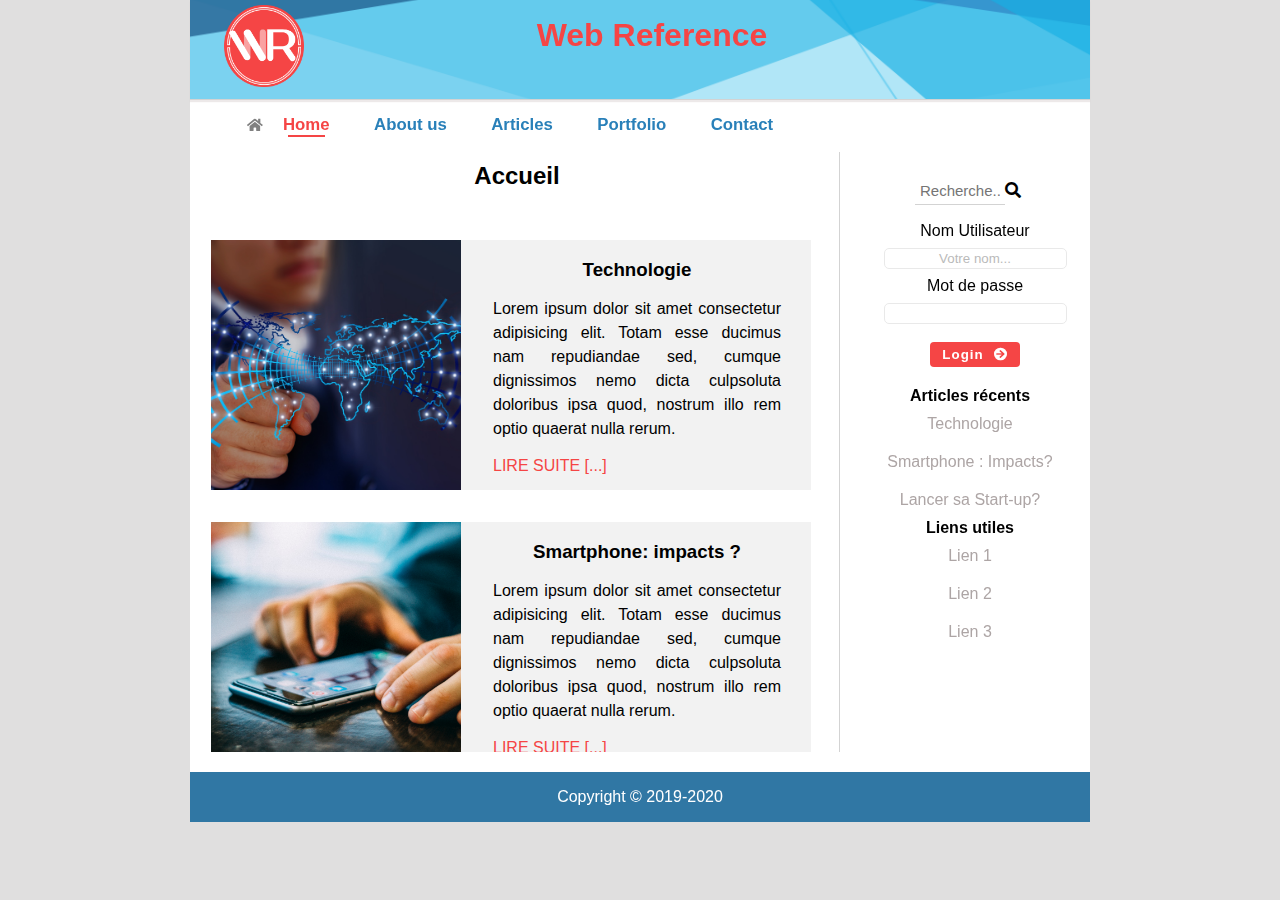
<file: html/index.html>
<!DOCTYPE html>
<html lang="fr">
<head>
    <meta charset="UTF-8">
    <meta name="viewport" content="width=device-width, initial-scale=1.0">
    <title>Web Reference</title>
    <link rel="icon" type="image/x-icon" href="../img/web-ref-1.ico" >
    <!--Lien Feuille de style externe-->
    <link rel="stylesheet" href="/css/style.css">
    <!--Lien Font awesome-->
    <link rel="stylesheet" href="https://cdnjs.cloudflare.com/ajax/libs/font-awesome/5.12.1/css/all.min.css">
    <!--Style Interne-->
    <style>
        *{
            margin: 0;
            padding: 0;
            text-decoration: none;
            list-style: none;
        }
        html{
            background-color: rgb(224, 223, 223);
    
        }
        body{
            font-family: 'Lato', sans-serif;
            width: 900px;
            height: 100%;
            margin: 0 auto;
            background-color: #fff
        }
        #title h1 a{
            list-style: none;
            color: #f54545 !important;
        }
    </style>
</head>
<body>
    <!--section header-->
    <header class="header-items">
        <div id="logo"><span><a href="/html/index.html"><img class="logo-img" src="../img/web-news.png" alt="logo"></a></span></div>
        <div id="title">
            <h1><a href="/html/index.html">Web Reference</a></h1>
        </div>
    </header>
    <!--navbar-->
    <nav class="menu">
        <ul>
            <li><i class="fas fa-home"></i><a href="/html/index.html" class="home">Home</a></li>
            <li><a href="/html/about.html">About us</a></li>
            <li><a href="/html/articles.html">Articles</a></li>
            <li><a href="/html/portfolio.html">Portfolio</a>
                <ul class="dropdown">
                    <li><a href="/html/galerie.html">Galerie photos</a></li>
                    <li><a href="/html/videos.html">Videos</a></li>
                </ul>
            </li>
            <li><a href="/html/contact.html">Contact</a></li>
        </ul>
    </nav>
    <!--section main container-->
    
    <section>
        <article class="content">
            <h2>Accueil</h2>
            <article class="art-1">
                <div style="width: 250px; height: 250px;" class="img-box-1">
                </div>
                <div style="width: 320px; height: 250px;" class="text">
                    <h3>Technologie</h3>
                    <p>
                        Lorem ipsum dolor sit amet consectetur adipisicing elit. Totam esse ducimus nam repudiandae sed, cumque dignissimos nemo dicta culpsoluta doloribus ipsa quod, nostrum illo rem optio quaerat nulla rerum.
                    </p>
                    <a href="articles.html#article1" style="color: #f54545;">LIRE SUITE [...]</a>
                </div>
            </article>
            <article class="art-2">
                <div style="width: 250px; height: 250px;" class="img-box-2">
                </div>
                <div style="width: 320px; height: 250px;" class="text">
                    <h3>Smartphone: impacts ?</h3>
                    <p>
                        Lorem ipsum dolor sit amet consectetur adipisicing elit. Totam esse ducimus nam repudiandae sed, cumque dignissimos nemo dicta culpsoluta doloribus ipsa quod, nostrum illo rem optio quaerat nulla rerum.
                    </p>
                    <a href="articles.html#article2" style="color: #f54545;">LIRE SUITE [...]</a>
                </div>
            </article>
            <article class="art-3">
                <div style="width: 250px; height: 250px;" class="img-box-3">
                </div>
                <div style="width: 320px; height: 250px;" class="text">
                    <h3> Lancer sa Start-up?</h3>
                    <p>
                        Lorem ipsum dolor sit amet consectetur adipisicing elit. Totam esse ducimus nam repudiandae sed, cumque dignissimos nemo dicta culpsoluta doloribus ipsa quod, nostrum illo rem optio quaerat nulla rerum.
                    </p>
                    <a href="articles.html#article3" style="color: #f54545;">LIRE SUITE [...]</a>
                </div>
            </article>
            <article class="art-4">
                <div style="width: 250px; height: 250px;" class="img-box-4">
                </div>
                <div style="width: 320px; height: 250px;" class="text">
                    <h3> Web Development trends</h3>
                    <p>
                        Lorem ipsum dolor sit amet consectetur adipisicing elit. Totam esse ducimus nam repudiandae sed, cumque dignissimos nemo dicta culpsoluta doloribus ipsa quod, nostrum illo rem optio quaerat nulla rerum.
                    </p>
                    <a href="articles.html#article4" style="color: #f54545;">LIRE SUITE [...]</a>
                </div>
            </article>
        </article>
        <aside id="sidebar">
            <div class="search">
                <input type="text" class="search-input" placeholder="Recherche..."><i class="fa fa-search"></i>
            </div>
            <div class="frm">
                <form action="#">
                        <div>
                            <label>Nom Utilisateur</label>
                            <input type="text" name="user" placeholder="Votre nom...">
                        </div>
                        <div>
                            <label>Mot de passe</label>
                            <input type="password" name="password">
                        </div>
                        <button type="button">Login<i class="fas fa-arrow-circle-right"></i></button>
                </form>
            </div>
            <div class="article-recent">
                <h4>Articles récents</h4>
                <a href="articles.html#article1">Technologie</a>
                <a href="articles.html#article2">Smartphone : Impacts?</a>
                <a href="articles.html#article3">Lancer sa Start-up?</a>
            </div>
            <div id="lien">
                <h4>Liens utiles</h4>
                <a href="#">Lien 1</a>
                <a href="#">Lien 2</a>
                <a href="#">Lien 3</a>
            </div>
        </aside>
    </section>
    <footer>
        <p>Copyright &copy; 2019-2020 </p>
    </footer>
    <!--Script Javascript-->
    <script src="/js/script.js"></script>
</body>
</html>
</file>
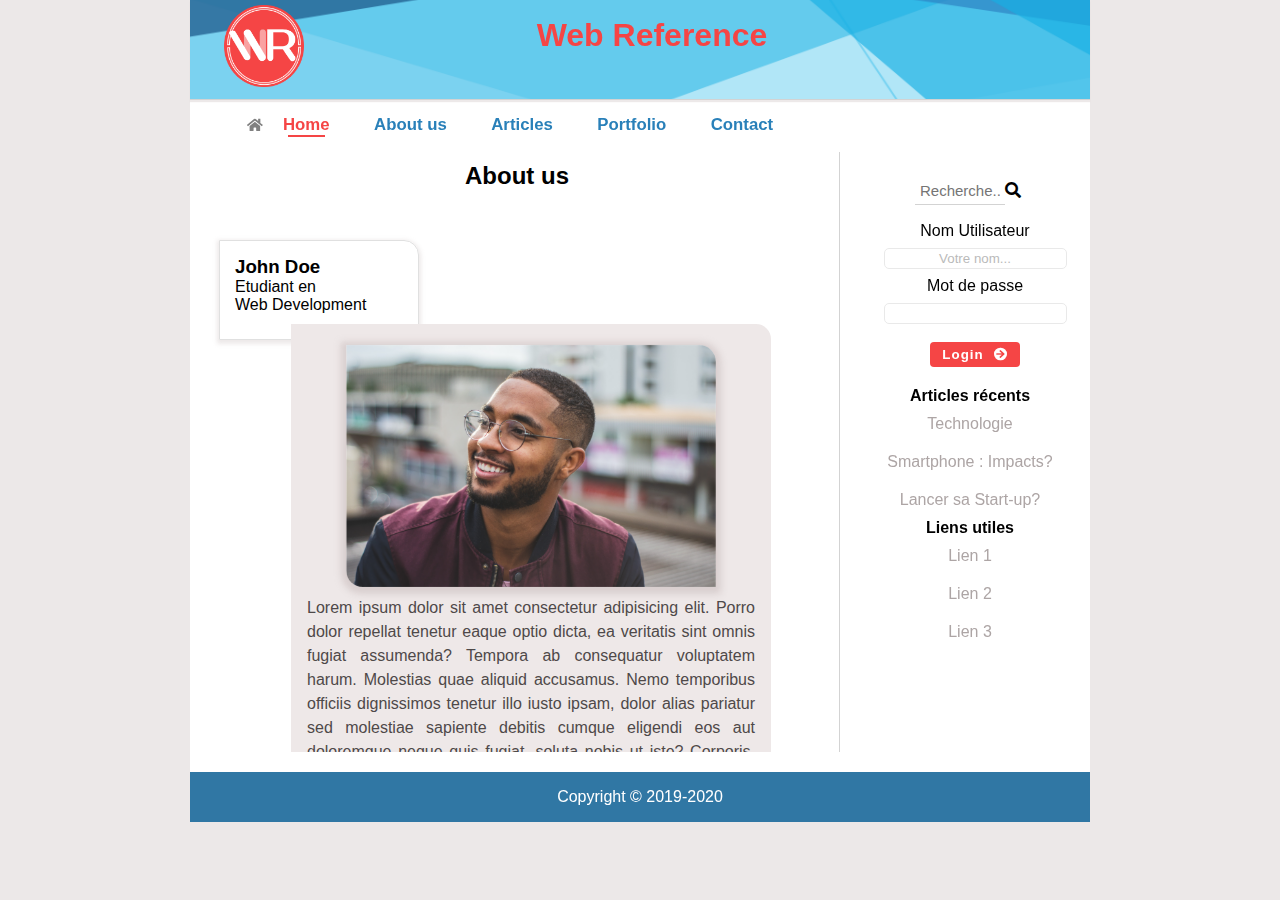
<file: html/about.html>
<!DOCTYPE html>
<html lang="fr">
<head>
    <meta charset="UTF-8">
    <meta name="viewport" content="width=device-width, initial-scale=1.0">
    <title>Web Reference</title>
    <link rel="icon" type="image/x-icon" href="../img/web-ref-1.ico" >
    <!--Lien Feuille de style externe-->
    <link rel="stylesheet" href="/css/style.css">
    <!--Lien Font awesome-->
    <link rel="stylesheet" href="https://cdnjs.cloudflare.com/ajax/libs/font-awesome/5.12.1/css/all.min.css">
    <!--Style Interne-->
    <style>
        *{
            margin: 0;
            padding: 0;
            text-decoration: none;
            list-style: none;
        }
        html{
            background-color: rgb(236, 232, 232);
        }
        body{
            font-family: 'Lato', sans-serif;
            width: 900px;
            height: 100%;
            margin: 0 auto;
            background-color: #fff
        }
        #title h1 a{
            list-style: none;
            color: #f54545 !important;
        }
    </style>
</head>
<body>
    <!--section header-->
    <header class="header-items">
        <div id="logo"><span><a href="/html/index.html"><img class="logo-img" src="../img/web-news.png" alt="logo"></a></span></div>
        <div id="title">
            <h1><a href="../html/index.html">Web Reference</a></h1>
        </div>
    </header>
    <!--navbar-->
    <nav class="menu">
        <ul>
            <li><i class="fas fa-home"></i><a href="/html/index.html" class="home">Home</a></li>
            <li><a href="/html/about.html">About us</a></li>
            <li><a href="/html/articles.html">Articles</a></li>
            <li><a href="/html/portfolio.html">Portfolio</a>
                <ul class="dropdown">
                    <li><a href="/html/galerie.html">Galerie photos</a></li>
                    <li><a href="/html/videos.html">Videos</a></li>
                </ul>
            </li>
            <li><a href="/html/contact.html">Contact</a></li>
        </ul>
    </nav>
    <!--section main container-->
    <section>
        <article class="content">
            <h2>About us</h2>
            <div class="content-item" style="width: 600px;height: auto;">
                <div class="div-person">
                    <h3 id="person-name">John Doe</h3>
                    <p id="sub-title">Etudiant en <br><span id="wb-dev">Web Development</span></p>
                </div>
                <div class="description">
                    <img src="../img/profile-man.jpg" alt="profile man">
                    <p>
                        Lorem ipsum dolor sit amet consectetur adipisicing elit. Porro dolor repellat tenetur eaque optio dicta, ea veritatis sint omnis fugiat assumenda? Tempora ab consequatur voluptatem harum. Molestias quae aliquid accusamus.
                        Nemo temporibus officiis dignissimos tenetur illo iusto ipsam, dolor alias pariatur sed molestiae sapiente debitis cumque eligendi eos aut doloremque neque quis fugiat, soluta nobis ut iste? Corporis, obcaecati labore.
                        Accusantium debitis quasi ducimus incidunt temporibus, perferendis, ipsa magnam, laboriosam ullam non harum possimus explicabo iusto sunt blanditiis recusandae sequi inventore eligendi natus. Amet temporibus officiis velit hic accusantium rerum.
                        Inventore, aspernatur odio, soluta doloremque quae reprehenderit nulla beatae omnis pariatur, aliquam fugiat nihil repellendus repudiandae! Numquam cupiditate rem iusto reiciendis. Quo aliquid sit assumenda laboriosam nobis? Doloribus, quis hic!
                        Molestias dolor odit tempore corrupti nobis quam praesentium magnam, velit dolore, eligendi blanditiis, nihil at maxime porro voluptatum quos? Architecto minima nemo expedita praesentium quia illo ut hic suscipit necessitatibus.
                    </p>
                </div>
            </div>
        </article>
        <aside id="sidebar">
            <div class="search">
                <input type="text" class="search-input" placeholder="Recherche..."><i class="fa fa-search"></i>
            </div>
            <div class="frm">
                <form action="#">
                        <div>
                            <label>Nom Utilisateur</label>
                            <input type="text" name="user" placeholder="Votre nom...">
                        </div>
                        <div>
                            <label>Mot de passe</label>
                            <input type="password" name="password">
                        </div>
                        <button type="button">Login<i class="fas fa-arrow-circle-right"></i></button>
                </form>
            </div>
            <div class="article-recent">
                <h4>Articles récents</h4>
                <a href="articles.html#article1">Technologie</a>
                <a href="articles.html#article2">Smartphone : Impacts?</a>
                <a href="articles.html#article3">Lancer sa Start-up?</a>
            </div>
            <div id="lien">
                <h4>Liens utiles</h4>
                <a href="#">Lien 1</a>
                <a href="#">Lien 2</a>
                <a href="#">Lien 3</a>
            </div>
        </aside>
    </section>
    <footer>
        <p>Copyright &copy; 2019-2020 </p>
    </footer>
    <!--Script Javascript-->
    <script src="/js/script.js"></script>
</body>
</html>
</file>
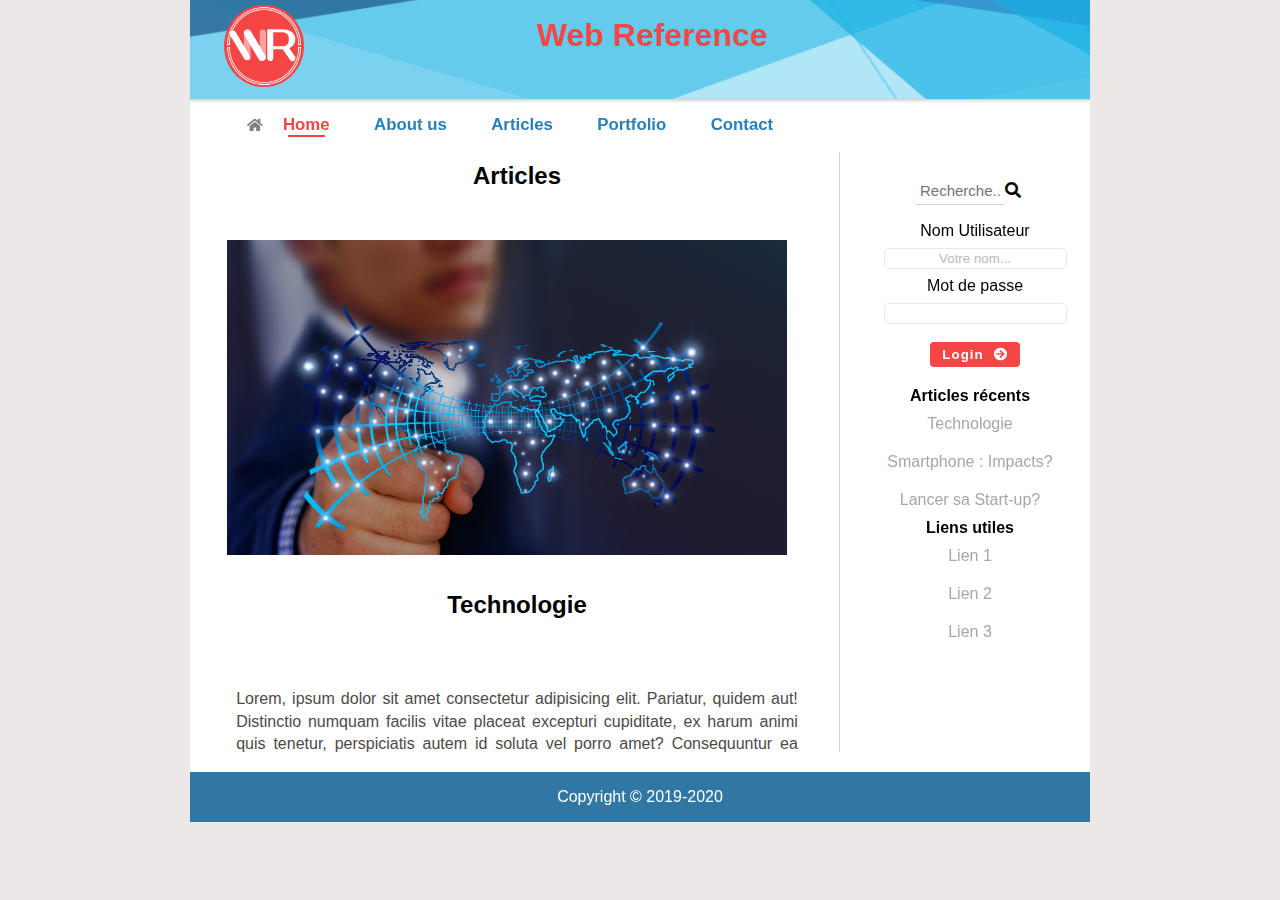
<file: html/articles.html>
<!DOCTYPE html>
<html lang="fr">
<head>
    <meta charset="UTF-8">
    <meta name="viewport" content="width=device-width, initial-scale=1.0">
    <title>Web Reference</title>
    <link rel="icon" type="image/x-icon" href="../img/web-ref-1.ico" >
    <!--Lien Feuille de style externe-->
    <link rel="stylesheet" href="/css/style.css">
    <!--Lien Font awesome-->
    <link rel="stylesheet" href="https://cdnjs.cloudflare.com/ajax/libs/font-awesome/5.12.1/css/all.min.css">
    <!--Style Interne-->
    <style>
        *{
            margin: 0;
            padding: 0;
            text-decoration: none;
            list-style: none;
        }
        html{
            background-color: rgb(236, 232, 232);
        }
        body{
            font-family: 'Lato', sans-serif;
            width: 900px;
            height: 100%;
            margin: 0 auto;
            background-color: #fff
        }
        #title h1 a{
            list-style: none;
            color: #f54545 !important;
        }
    </style>
</head>
<body>
    <!--section header-->
    <header class="header-items">
        <div id="logo"><span><a href="/html/index.html"><img class="logo-img" src="../img/web-news.png" alt="logo"></a></span></div>
        <div id="title">
            <h1><a href="../html/index.html">Web Reference</a></h1>
        </div>
    </header>
    <!--navbar-->
    <nav class="menu">
        <ul>
            <li><i class="fas fa-home"></i><a href="/html/index.html" class="home">Home</a></li>
            <li><a href="/html/about.html">About us</a></li>
            <li><a href="/html/articles.html">Articles</a></li>
            <li><a href="/html/portfolio.html">Portfolio</a>
                <ul class="dropdown">
                    <li><a href="/html/galerie.html">Galerie photos</a></li>
                    <li><a href="/html/videos.html">Videos</a></li>
                </ul>
            </li>
            <li><a href="/html/contact.html">Contact</a></li>
        </ul>
    </nav>
    <!--section main container-->
    <section>
        <article class="content">
            <h2>Articles</h2>
            <div class="img-article-1"></div>
            <div class="article-1">
                <h2 id="article1">Technologie</h2>
                <p>Lorem, ipsum dolor sit amet consectetur adipisicing elit. Pariatur, quidem aut! Distinctio numquam facilis vitae placeat excepturi cupiditate, ex harum animi quis tenetur, perspiciatis autem id soluta vel porro amet?
                Consequuntur ea tempore quasi commodi vitae sunt, molestias laudantium! Quam laboriosam autem consectetur neque veniam, et, incidunt molestiae saepe aperiam, natus aliquam iure provident accusantium. Ex ipsa possimus tempora blanditiis?
                Officia quos totam architecto voluptatem. Nesciunt amet saepe quidem fugit harum. Tempore dolor doloremque alias nam labore unde. Porro explicabo dolor laboriosam eos autem ut corporis tempora consectetur. Quis, ea?
                Maxime deserunt iste itaque explicabo praesentium architecto, voluptatibus iure saepe tempora, temporibus ea sed at nobis minus ducimus eius assumenda sit soluta doloribus distinctio. Eveniet facere consequatur sed aliquid culpa?
                Quo magnam, rerum excepturi voluptates aliquam nobis esse praesentium deleniti at, nesciunt magni sit ad! Porro laudantium vero quod consequatur iusto repellendus modi? Ipsam impedit veritatis harum nam possimus incidunt!
                Fugiat assumenda dignissimos qui accusamus sapiente explicabo quia quisquam eos, impedit aliquam quidem dolores temporibus maxime nesciunt tenetur laborum similique ex possimus nostrum, ducimus molestiae. Laudantium quibusdam libero officiis magnam.
                Odit inventore culpa harum facere, dolor molestias rerum nihil reprehenderit, tempore eum commodi obcaecati minima nisi alias ipsa architecto veritatis eaque eligendi, assumenda asperiores? Cupiditate laudantium a atque? Nesciunt, voluptatum!
                Rem est ea accusantium a voluptates recusandae sit, nobis quia molestias, facilis nesciunt velit dolorum similique qui accusamus nisi tempore adipisci esse asperiores debitis id quis enim? Accusantium, inventore repellat.
                Dolores voluptate suscipit itaque velit nulla! Similique impedit odit odio ullam rerum explicabo enim sequi provident cupiditate eum, pariatur vero, autem tempore soluta illum voluptate aliquam cum aliquid, corporis placeat!
                Consectetur sint quo laborum sapiente numquam odit accusamus, ducimus dolor sed perferendis excepturi provident at ipsum quibusdam impedit ullam, reprehenderit nisi ratione nulla a recusandae maxime quae nihil? Qui, perspiciatis!</p>
            </div>
            <div class="img-article-2"></div>
            <div class="article-2">
                <h2 id="article2">Smartphone: Impacts?</h2>
                <p>Lorem, ipsum dolor sit amet consectetur adipisicing elit. Pariatur, quidem aut! Distinctio numquam facilis vitae placeat excepturi cupiditate, ex harum animi quis tenetur, perspiciatis autem id soluta vel porro amet?
                Consequuntur ea tempore quasi commodi vitae sunt, molestias laudantium! Quam laboriosam autem consectetur neque veniam, et, incidunt molestiae saepe aperiam, natus aliquam iure provident accusantium. Ex ipsa possimus tempora blanditiis?
                Officia quos totam architecto voluptatem. Nesciunt amet saepe quidem fugit harum. Tempore dolor doloremque alias nam labore unde. Porro explicabo dolor laboriosam eos autem ut corporis tempora consectetur. Quis, ea?
                Maxime deserunt iste itaque explicabo praesentium architecto, voluptatibus iure saepe tempora, temporibus ea sed at nobis minus ducimus eius assumenda sit soluta doloribus distinctio. Eveniet facere consequatur sed aliquid culpa?
                Quo magnam, rerum excepturi voluptates aliquam nobis esse praesentium deleniti at, nesciunt magni sit ad! Porro laudantium vero quod consequatur iusto repellendus modi? Ipsam impedit veritatis harum nam possimus incidunt!
                Fugiat assumenda dignissimos qui accusamus sapiente explicabo quia quisquam eos, impedit aliquam quidem dolores temporibus maxime nesciunt tenetur laborum similique ex possimus nostrum, ducimus molestiae. Laudantium quibusdam libero officiis magnam.
                Odit inventore culpa harum facere, dolor molestias rerum nihil reprehenderit, tempore eum commodi obcaecati minima nisi alias ipsa architecto veritatis eaque eligendi, assumenda asperiores? Cupiditate laudantium a atque? Nesciunt, voluptatum!
                Rem est ea accusantium a voluptates recusandae sit, nobis quia molestias, facilis nesciunt velit dolorum similique qui accusamus nisi tempore adipisci esse asperiores debitis id quis enim? Accusantium, inventore repellat.
                Dolores voluptate suscipit itaque velit nulla! Similique impedit odit odio ullam rerum explicabo enim sequi provident cupiditate eum, pariatur vero, autem tempore soluta illum voluptate aliquam cum aliquid, corporis placeat!
                Consectetur sint quo laborum sapiente numquam odit accusamus, ducimus dolor sed perferendis excepturi provident at ipsum quibusdam impedit ullam, reprehenderit nisi ratione nulla a recusandae maxime quae nihil? Qui, perspiciatis!</p>
            </div>
            <div class="img-article-3"></div>
            <div class="article-3">
                <h2 id="article3">Lancer sa Start-up ?</h2>
                <p>Lorem, ipsum dolor sit amet consectetur adipisicing elit. Pariatur, quidem aut! Distinctio numquam facilis vitae placeat excepturi cupiditate, ex harum animi quis tenetur, perspiciatis autem id soluta vel porro amet?
                Consequuntur ea tempore quasi commodi vitae sunt, molestias laudantium! Quam laboriosam autem consectetur neque veniam, et, incidunt molestiae saepe aperiam, natus aliquam iure provident accusantium. Ex ipsa possimus tempora blanditiis?
                Officia quos totam architecto voluptatem. Nesciunt amet saepe quidem fugit harum. Tempore dolor doloremque alias nam labore unde. Porro explicabo dolor laboriosam eos autem ut corporis tempora consectetur. Quis, ea?
                Maxime deserunt iste itaque explicabo praesentium architecto, voluptatibus iure saepe tempora, temporibus ea sed at nobis minus ducimus eius assumenda sit soluta doloribus distinctio. Eveniet facere consequatur sed aliquid culpa?
                Quo magnam, rerum excepturi voluptates aliquam nobis esse praesentium deleniti at, nesciunt magni sit ad! Porro laudantium vero quod consequatur iusto repellendus modi? Ipsam impedit veritatis harum nam possimus incidunt!
                Fugiat assumenda dignissimos qui accusamus sapiente explicabo quia quisquam eos, impedit aliquam quidem dolores temporibus maxime nesciunt tenetur laborum similique ex possimus nostrum, ducimus molestiae. Laudantium quibusdam libero officiis magnam.
                Odit inventore culpa harum facere, dolor molestias rerum nihil reprehenderit, tempore eum commodi obcaecati minima nisi alias ipsa architecto veritatis eaque eligendi, assumenda asperiores? Cupiditate laudantium a atque? Nesciunt, voluptatum!
                Rem est ea accusantium a voluptates recusandae sit, nobis quia molestias, facilis nesciunt velit dolorum similique qui accusamus nisi tempore adipisci esse asperiores debitis id quis enim? Accusantium, inventore repellat.
                Dolores voluptate suscipit itaque velit nulla! Similique impedit odit odio ullam rerum explicabo enim sequi provident cupiditate eum, pariatur vero, autem tempore soluta illum voluptate aliquam cum aliquid, corporis placeat!
                Consectetur sint quo laborum sapiente numquam odit accusamus, ducimus dolor sed perferendis excepturi provident at ipsum quibusdam impedit ullam, reprehenderit nisi ratione nulla a recusandae maxime quae nihil? Qui, perspiciatis!</p>
            </div>
            <div class="img-article-4"></div>
            <div class="article-4">
                <h2 id="article4">Trends Web Development</h2>
                <p>Lorem, ipsum dolor sit amet consectetur adipisicing elit. Pariatur, quidem aut! Distinctio numquam facilis vitae placeat excepturi cupiditate, ex harum animi quis tenetur, perspiciatis autem id soluta vel porro amet?
                Consequuntur ea tempore quasi commodi vitae sunt, molestias laudantium! Quam laboriosam autem consectetur neque veniam, et, incidunt molestiae saepe aperiam, natus aliquam iure provident accusantium. Ex ipsa possimus tempora blanditiis?
                Officia quos totam architecto voluptatem. Nesciunt amet saepe quidem fugit harum. Tempore dolor doloremque alias nam labore unde. Porro explicabo dolor laboriosam eos autem ut corporis tempora consectetur. Quis, ea?
                Maxime deserunt iste itaque explicabo praesentium architecto, voluptatibus iure saepe tempora, temporibus ea sed at nobis minus ducimus eius assumenda sit soluta doloribus distinctio. Eveniet facere consequatur sed aliquid culpa?
                Quo magnam, rerum excepturi voluptates aliquam nobis esse praesentium deleniti at, nesciunt magni sit ad! Porro laudantium vero quod consequatur iusto repellendus modi? Ipsam impedit veritatis harum nam possimus incidunt!
                Fugiat assumenda dignissimos qui accusamus sapiente explicabo quia quisquam eos, impedit aliquam quidem dolores temporibus maxime nesciunt tenetur laborum similique ex possimus nostrum, ducimus molestiae. Laudantium quibusdam libero officiis magnam.
                Odit inventore culpa harum facere, dolor molestias rerum nihil reprehenderit, tempore eum commodi obcaecati minima nisi alias ipsa architecto veritatis eaque eligendi, assumenda asperiores? Cupiditate laudantium a atque? Nesciunt, voluptatum!
                Rem est ea accusantium a voluptates recusandae sit, nobis quia molestias, facilis nesciunt velit dolorum similique qui accusamus nisi tempore adipisci esse asperiores debitis id quis enim? Accusantium, inventore repellat.
                Dolores voluptate suscipit itaque velit nulla! Similique impedit odit odio ullam rerum explicabo enim sequi provident cupiditate eum, pariatur vero, autem tempore soluta illum voluptate aliquam cum aliquid, corporis placeat!
                Consectetur sint quo laborum sapiente numquam odit accusamus, ducimus dolor sed perferendis excepturi provident at ipsum quibusdam impedit ullam, reprehenderit nisi ratione nulla a recusandae maxime quae nihil? Qui, perspiciatis!</p>
            </div>
        </article>
        <aside id="sidebar">
            <div class="search">
                <input type="text" class="search-input" placeholder="Recherche..."><i class="fa fa-search"></i>
            </div>
            <div class="frm">
                <form action="#">
                        <div>
                            <label>Nom Utilisateur</label>
                            <input type="text" name="user" placeholder="Votre nom...">
                        </div>
                        <div>
                            <label>Mot de passe</label>
                            <input type="password" name="password">
                        </div>
                        <button type="button">Login<i class="fas fa-arrow-circle-right"></i></button>
                </form>
            </div>
            <div class="article-recent">
                <h4>Articles récents</h4>
                <a href="articles.html#article1">Technologie</a>
                <a href="articles.html#article2">Smartphone : Impacts?</a>
                <a href="articles.html#article3">Lancer sa Start-up?</a>
            </div>
            <div id="lien">
                <h4>Liens utiles</h4>
                <a href="#">Lien 1</a>
                <a href="#">Lien 2</a>
                <a href="#">Lien 3</a>
            </div>
        </aside>
    </section>
    <footer>
        <p>Copyright &copy; 2019-2020 </p>
    </footer>
    <!--Script Javascript-->
    <script src="/js/script.js"></script>
</body>
</html>
</file>
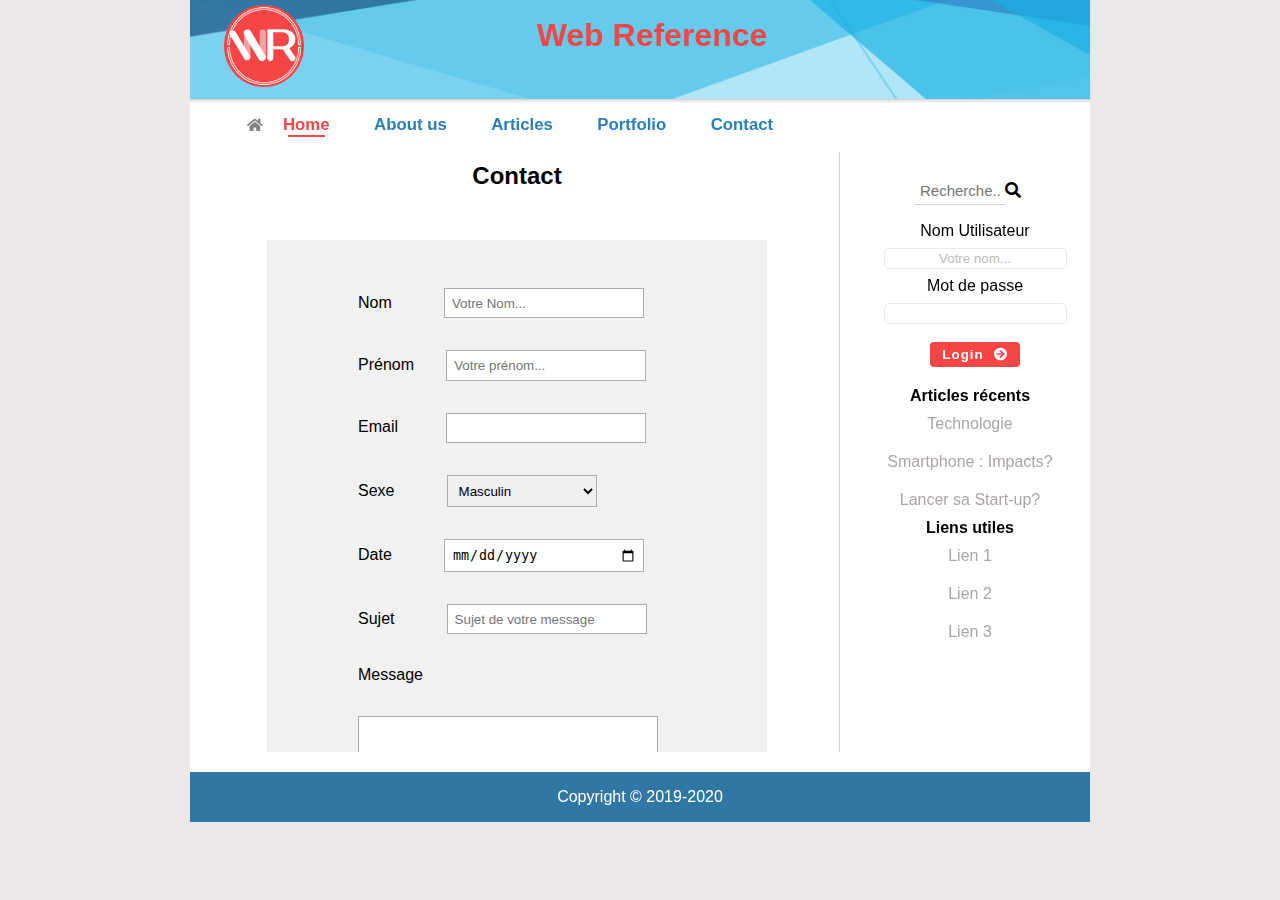
<file: html/contact.html>
<!DOCTYPE html>
<html lang="fr">
<head>
    <meta charset="UTF-8">
    <meta name="viewport" content="width=device-width, initial-scale=1.0">
    <title>Web Reference</title>
    <link rel="icon" type="image/x-icon" href="../img/web-ref-1.ico" >
    <!--Lien Feuille de style externe-->
    <link rel="stylesheet" href="/css/style.css">
    <!--Lien Font awesome-->
    <link rel="stylesheet" href="https://cdnjs.cloudflare.com/ajax/libs/font-awesome/5.12.1/css/all.min.css">
    <!--Style Interne-->
    <style>
        *{
            margin: 0;
            padding: 0;
            text-decoration: none;
            list-style: none;
        }
        html{
            background-color: rgb(236, 232, 232);
        }
        body{
            font-family: 'Lato', sans-serif;
            width: 900px;
            height: 100%;
            margin: 0 auto;
            background-color: #fff
        }
        #title h1 a{
            list-style: none;
            color: #f54545 !important;
        }
    </style>
</head>
<body>
    <!--section header-->
    <header class="header-items">
        <div id="logo"><span><a href="/html/index.html"><img class="logo-img" src="../img/web-news.png" alt="logo"></a></span></div>
        <div id="title">
            <h1><a href="../html/index.html">Web Reference</a></h1>
        </div>
    </header>
    <!--navbar-->
    <nav class="menu">
        <ul>
            <li><i class="fas fa-home"></i><a href="/html/index.html" class="home">Home</a></li>
            <li><a href="/html/about.html">About us</a></li>
            <li><a href="/html/articles.html">Articles</a></li>
            <li><a href="/html/portfolio.html">Portfolio</a>
                <ul class="dropdown">
                    <li><a href="/html/galerie.html">Galerie photos</a></li>
                    <li><a href="/html/videos.html">Videos</a></li>
                </ul>
            </li>
            <li><a href="/html/contact.html">Contact</a></li>
        </ul>
    </nav>
    <!--section main container-->
    <section>
        <article class="content">
            <h2>Contact</h2>
        <form action="#" id="frm">
            <div>
                <label>Nom</label>
                <input type="text" value="" placeholder="Votre Nom...">
            </div>
            <div>
                <label >Prénom</label>
                <input type="text" value="" placeholder="Votre prénom...">
            </div> <div>
                <label >Email</label>
                <input type="email">
            </div>
            <div>
                <label >Sexe</label>
                <select name="selection" id="selection">
                    <option value="">Masculin</option>
                    <option value="">Féminin</option>
                    <option value="">Autres</option>
                </select>
            </div>
            <div>
                <label >Date</label>
                <input type="date">
            </div>
            <div>
                <label >Sujet</label>
                <input type="text" placeholder="Sujet de votre message">
            </div>
            <div>
                <label >Message</label>
            </div>
            <div>
                <textarea ></textarea>
            </div>
            <div>
                <button type="button">Envoyer</button>
            </div>
        </form>
              
        </article>
        <aside id="sidebar">
            <div class="search">
                <input type="text" class="search-input" placeholder="Recherche..."><i class="fa fa-search"></i>
            </div>
            <div class="frm">
                <form action="#">
                        <div>
                            <label>Nom Utilisateur</label>
                            <input type="text" name="user" placeholder="Votre nom...">
                        </div>
                        <div>
                            <label>Mot de passe</label>
                            <input type="password" name="password">
                        </div>
                        <button type="button">Login<i class="fas fa-arrow-circle-right"></i></button>
                </form>
            </div>
            <div class="article-recent">
                <h4>Articles récents</h4>
                <a href="articles.html#article1">Technologie</a>
                <a href="articles.html#article2">Smartphone : Impacts?</a>
                <a href="articles.html#article3">Lancer sa Start-up?</a>
            </div>
            <div id="lien">
                <h4>Liens utiles</h4>
                <a href="#">Lien 1</a>
                <a href="#">Lien 2</a>
                <a href="#">Lien 3</a>
            </div>
        </aside>
    </section>
    <footer>
        <p>Copyright &copy; 2019-2020 </p>
    </footer>
    <!--Script Javascript-->
    <script src="/js/script.js"></script>
</body>
</html>
</file>
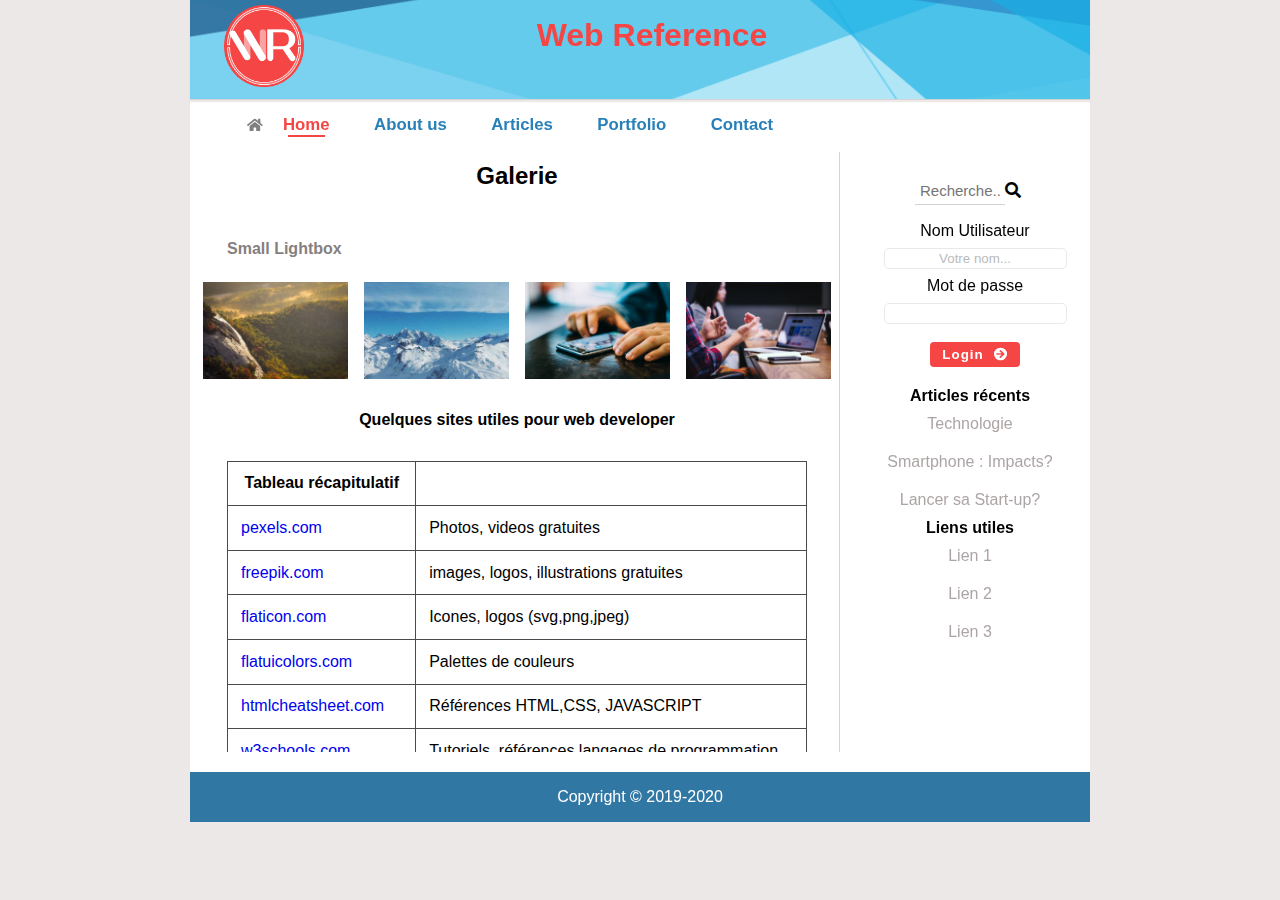
<file: html/galerie.html>
<!DOCTYPE html>
<html lang="fr">
<head>
    <meta charset="UTF-8">
    <meta name="viewport" content="width=device-width, initial-scale=1.0">
    <title>Web Reference</title>
    <link rel="icon" type="image/x-icon" href="../img/web-ref-1.ico" >
    <!--Lien Feuille de style externe-->
    <link rel="stylesheet" href="/css/style.css">
    <!--Lien Font awesome-->
    <link rel="stylesheet" href="https://cdnjs.cloudflare.com/ajax/libs/font-awesome/5.12.1/css/all.min.css">
    <!--Style Interne-->
    <style>
        *{
            margin: 0;
            padding: 0;
            text-decoration: none;
            list-style: none;
        }
        html{
            background-color: rgb(236, 232, 232);
        }
        body{
            font-family: 'Lato', sans-serif;
            width: 900px;
            height: 100%;
            margin: 0 auto;
            background-color: #fff
        }
        #title h1 a{
            list-style: none;
            color: #f54545 !important;
        }
    </style>
</head>
<body>
    <!--section header-->
    <header class="header-items">
        <div id="logo"><span><a href="index.html"><img class="logo-img" src="../img/web-news.png" alt="logo"></a></span></div>
        <div id="title">
          <h1><a href="../html/index.html">Web Reference</a></h1>
        </div>
    </header>
    <!--navbar-->
    <nav class="menu">
        <ul>
            <li><i class="fas fa-home"></i><a href="/html/index.html" class="home">Home</a></li>
            <li><a href="/html/about.html">About us</a></li>
            <li><a href="/html/articles.html">Articles</a></li>
            <li><a href="/html/portfolio.html">Portfolio</a>
                <ul class="dropdown">
                    <li><a href="/html/galerie.html">Galerie photos</a></li>
                    <li><a href="/html/videos.html">Videos</a></li>
                </ul>
            </li>
            <li><a href="/html/contact.html">Contact</a></li>
        </ul>
    </nav>
    <!--section main container-->
    <section>
        <article class="content">
            <h2>Galerie</h2>
            <h4 id="light-box">Small Lightbox</h4>
            <div class="row">
                <div class="column">
                  <img src="../img/img_nature.jpg" style="width:100%" onclick="openModal();currentSlide(1)" class="hover-shadow cursor" alt="Nature and sunrise">
                </div>
                <div class="column">
                  <img src="../img/img_snow.jpg" style="width:100%" onclick="openModal();currentSlide(2)" class="hover-shadow cursor" alt="Snow">
                </div>
                <div class="column">
                  <img src="../img/mobile.jpg" style="width:100%" onclick="openModal();currentSlide(3)" class="hover-shadow cursor" alt="Smartphone">
                </div>
                <div class="column">
                  <img src="../img/webdev.jpg" style="width:100%" onclick="openModal();currentSlide(4)" class="hover-shadow cursor"  alt="Webdev">
                </div>
              </div>
              
              <div id="myModal" class="modal">
                <span class="close cursor" onclick="closeModal()">&times;</span>
                <div class="modal-content">
              
                  <div class="mySlides">
                    <div class="numbertext">1 / 4</div>
                    <img src="../img/img_nature.jpg" style="width:100%; height: 100%;" alt="Nature and sunrise">
                  </div>
              
                  <div class="mySlides">
                    <div class="numbertext">2 / 4</div>
                    <img src="../img/img_snow.jpg" style="width:100% ;height: 100%;" alt="Snow">
                  </div>
              
                  <div class="mySlides">
                    <div class="numbertext">3 / 4</div>
                    <img src="../img/mobile.jpg" style="width:100%;height:100%;" alt="Smartphone">
                  </div>
                  
                  <div class="mySlides">
                    <div class="numbertext">4 / 4</div>
                    <img src="../img/webdev.jpg" style="width:100%; height: 100%;" alt="Webdev">
                  </div>
                  
                  <a class="prev" onclick="plusSlides(-1)">&#10094;</a>
                  <a class="next" onclick="plusSlides(1)">&#10095;</a>
              
                  <div class="caption-container">
                    <p id="caption"></p>
                  </div>
              
              
                  <div class="column">
                    <img class="demo cursor" src="../img/img_nature.jpg" style="width:100%" onclick="currentSlide(1)" alt="Nature and sunrise">
                  </div>
                  <div class="column">
                    <img class="demo cursor" src="../img/img_snow.jpg"  style="width:100%" onclick="currentSlide(2)" alt="Snow">
                  </div>
                  <div class="column">
                    <img class="demo cursor" src="../img/mobile.jpg" style="width:100%" onclick="currentSlide(3)" alt="Smartphone">
                  </div>
                  <div class="column">
                    <img class="demo cursor" src="../img/webdev.jpg" style="width:100%" onclick="currentSlide(4)" alt="Webdev">
                  </div>
                </div>
              </div>
              <!---END LIGHTBOX-->
              <div id="table-box">
                <h4>Quelques sites utiles pour web developer</h4>
                <table>
                  <tr>
                    <th>Tableau récapitulatif</th>
                  </tr>
                  <tr>
                    <td><a href="https://www.pexels.com/fr-fr/" target="_blank">pexels.com</a></td>
                    <td >Photos, videos gratuites</td>
                  </tr>
                  <tr>
                    <td><a href="https://fr.freepik.com/" target="_blank">freepik.com</a></td>
                    <td>images, logos, illustrations gratuites</td>
                  </tr>
                  <tr>
                    <td><a href="https://www.flaticon.com/" target="_blank">flaticon.com</a></td>
                    <td>Icones, logos (svg,png,jpeg) </td>
                  </tr>
                  <tr>
                    <td><a href="https://flatuicolors.com/" target="_blank">flatuicolors.com</a></td>
                    <td>Palettes de couleurs </td>
                  </tr>
                  <tr>
                    <td><a href="https://htmlcheatsheet.com/" target="_blank">htmlcheatsheet.com</a></td>
                    <td>Références HTML,CSS, JAVASCRIPT</td>
                  </tr>
                  <tr>
                    <td><a href="https://www.w3schools.com/" target="_blank">w3schools.com</a></td>
                    <td>Tutoriels, références langages de programmation</td>
                  </tr>
                  <tr>
                    <td><a href="https://www.w3.org/" target="_blank">w3.org</a></td>
                    <td>Tutoriels, références langages de programmation</td>
                  </tr>
                </table>
              </div>              
        </article>
    <!--sidebar section-->
        <aside id="sidebar">
            <div class="search">
                <input type="text" class="search-input" placeholder="Recherche..."><i class="fa fa-search"></i>
            </div>
            <div class="frm">
                <form action="#">
                        <div>
                            <label>Nom Utilisateur</label>
                            <input type="text" name="user" placeholder="Votre nom...">
                        </div>
                        <div>
                            <label>Mot de passe</label>
                            <input type="password" name="password">
                        </div>
                        <button type="button">Login<i class="fas fa-arrow-circle-right"></i></button>
                </form>
            </div>
            <div class="article-recent">
                <h4>Articles récents</h4>
                <a href="articles.html#article1">Technologie</a>
                <a href="articles.html#article2">Smartphone : Impacts?</a>
                <a href="articles.html#article3">Lancer sa Start-up?</a>
            </div>
            <div id="lien">
                <h4>Liens utiles</h4>
                <a href="#">Lien 1</a>
                <a href="#">Lien 2</a>
                <a href="#">Lien 3</a>
            </div>
        </aside>
    </section>
    <footer>
        <p>Copyright &copy; 2019-2020 </p>
    </footer>
    <!--Script Javascript-->
    <script src="/js/script.js"></script>
</body>
</html>
</file>
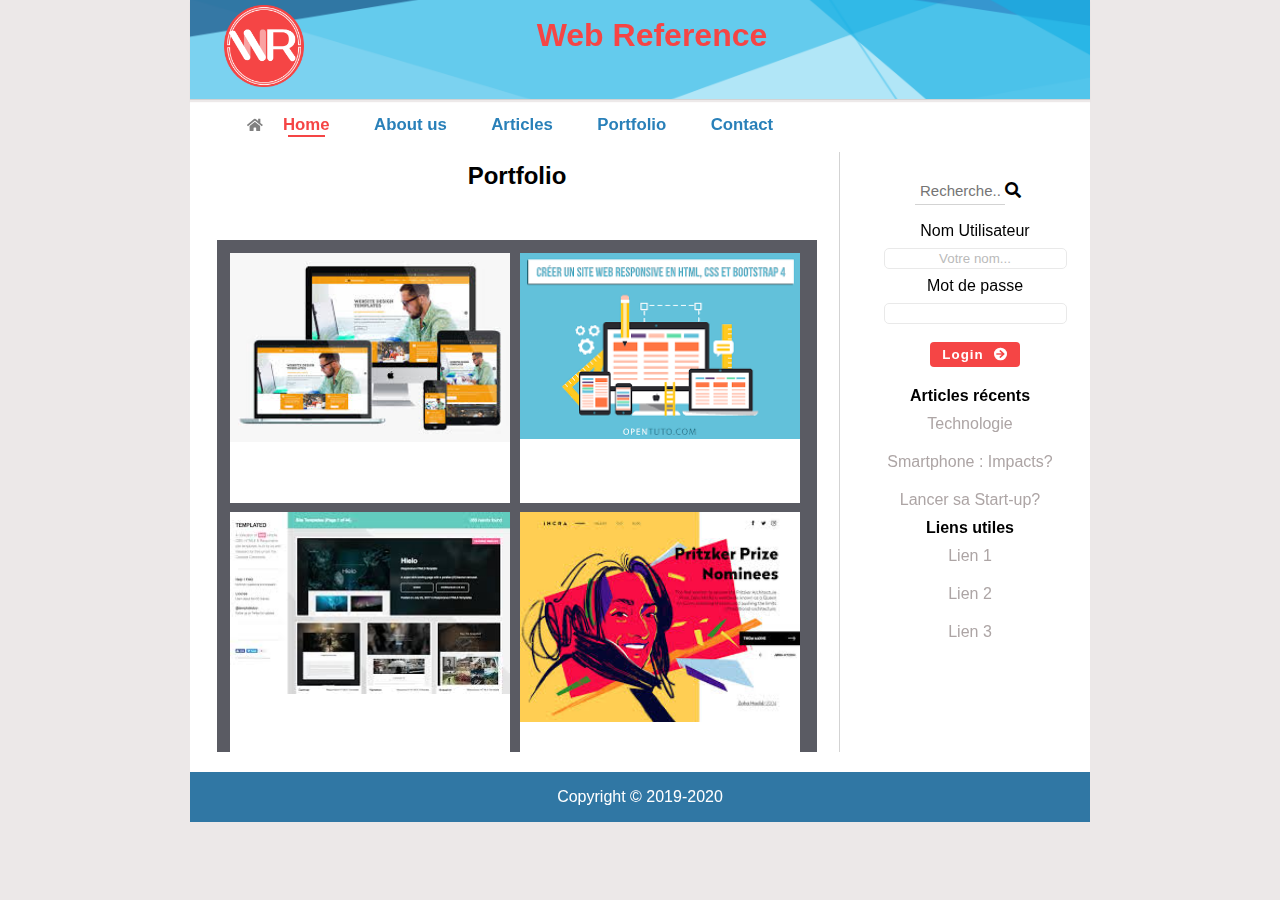
<file: html/portfolio.html>
<!DOCTYPE html>
<html lang="fr">
<head>
    <meta charset="UTF-8">
    <meta name="viewport" content="width=device-width, initial-scale=1.0">
    <title>Web Reference</title>
    <link rel="icon" type="image/x-icon" href="../img/web-ref-1.ico" >
    <!--Lien Feuille de style externe-->
    <link rel="stylesheet" href="/css/style.css">
    <!--Lien Font awesome-->
    <link rel="stylesheet" href="https://cdnjs.cloudflare.com/ajax/libs/font-awesome/5.12.1/css/all.min.css">
    <!--Style Interne-->
    <style>
        *{
            margin: 0;
            padding: 0;
            text-decoration: none;
            list-style: none;
        }
        html{
            background-color: rgb(236, 232, 232);
        }
        body{
            font-family: 'Lato', sans-serif;
            width: 900px;
            height: 100%;
            margin: 0 auto;
            background-color: #fff
        }
        #title h1 a{
            list-style: none;
            color: #f54545 !important;
        }
    </style>
</head>
<body>
    <!--section header-->
    <header class="header-items">
        <div id="logo"><span><a href="/html/index.html"><img class="logo-img" src="../img/web-news.png" alt="logo"></a></span></div>
        <div id="title">
            <h1><a href="../html/index.html">Web Reference</a></h1>
        </div>
    </header>
    <!--navbar-->
    <nav class="menu">
        <ul>
            <li><i class="fas fa-home"></i><a href="/html/index.html" class="home">Home</a></li>
            <li><a href="/html/about.html">About us</a></li>
            <li><a href="/html/articles.html">Articles</a></li>
            <li><a href="/html/portfolio.html">Portfolio</a>
                <ul class="dropdown">
                    <li><a href="/html/galerie.html">Galerie photos</a></li>
                    <li><a href="/html/videos.html">Videos</a></li>
                </ul>
            </li>
            <li><a href="/html/contact.html">Contact</a></li>
        </ul>
    </nav>
    <!--section main container-->
    <section>
        <article class="content">
            <h2>Portfolio</h2>
            <div class="portfolio">
                <div class="box-1">
                    <img src="../img/maquette-1.jpg" alt="smartphone">
                    <div class="middle">
                      
                    </div>
                </div>
                <div class="box-2">
                    <img src="../img/responsive.png" alt="maquette">
                    
                </div>
                <div class="box-3">
                    <img src="../img/maquette-3.jpg" alt="maquette">
                    
                </div>
                <div class="box-4">
                    <img src="../img/maquette-4.jpg" alt="maquette">
                   
                </div>
                <div class="box-5">
                    <img src="../img/maquette-5.jpg" alt="maquette">
                  
                </div>
                <div class="box-6">
                    <img src="../img/maquette-6.png" alt="maquette">
                    
                </div>
            </div>
        </article>
        <aside id="sidebar">
            <div class="search">
                <input type="text" class="search-input" placeholder="Recherche..."><i class="fa fa-search"></i>
            </div>
            <div class="frm">
                <form action="#">
                        <div>
                            <label>Nom Utilisateur</label>
                            <input type="text" name="user" placeholder="Votre nom...">
                        </div>
                        <div>
                            <label>Mot de passe</label>
                            <input type="password" name="password">
                        </div>
                        <button type="button">Login<i class="fas fa-arrow-circle-right"></i></button>
                </form>
            </div>
            <div class="article-recent">
                <h4>Articles récents</h4>
                <a href="articles.html#article1">Technologie</a>
                <a href="articles.html#article2">Smartphone : Impacts?</a>
                <a href="articles.html#article3">Lancer sa Start-up?</a>
            </div>
            <div id="lien">
                <h4>Liens utiles</h4>
                <a href="#">Lien 1</a>
                <a href="#">Lien 2</a>
                <a href="#">Lien 3</a>
            </div>
        </aside>
    </section>
    <footer>
        <p>Copyright &copy; 2019-2020 </p>
    </footer>
    <!--Script Javascript-->
    <script src="/js/script.js"></script>
</body>
</html>
</file>
<file: css/style.css>
html{
    scroll-behavior: smooth;
    scrollbar-width: 5px;
}
body::-webkit-scrollbar{
    width: 5px;
    background-color: #f5f5f5;
}
body::-webkit-scrollbar-thumb{
    background-color: royalblue;
}

/**Menu**/
.header-items{
    width: 100%;
    height: 100px;
    color: #e03e22;
    border-bottom: 1px solid lightgray;
    box-shadow: 0 2px 1px 0 rgba(197, 183, 183, 0.3);
    background-image: url(/img/blue.png);
    background-position: center;
    background-size: cover;
    background-repeat: no-repeat;
    background-color: rgba(64, 74, 218, 0.5);
    text-shadow:0 2px 1px 0 rgba(224, 213, 213, 0.3); 

}
.content h2::after{
    content:'';
    margin: auto;
    width: 0%;
    display: block;
    height: 2px;
    background-color: #f54545;
    transition: .5s;
}
.content h2:hover:after{
    width: 15%;
}
.content h2:hover{
    cursor: pointer;
}
#logo{
    width: 100px;
    height: 100px;
    padding: 0 10px;
    float: left;
    line-height: 70px;
    text-align: center;
    margin-left: 1.5em;
}
#logo a{
    text-align: center;
    text-decoration: none;
    color: #fff;
    font-weight: 900;
    font-size: 1.5em;
    text-shadow:0 2px 4px 2px rgba(197, 183, 183, 0.8);

    
}
#logo .logo-img{
    width: 100%;
    background-position: cover;
    box-sizing: border-box;
    background-repeat: no-repeat;
    margin-top: .2em;
}
#title{
    width: 800px;
    text-align: center;
    line-height: 70px;
}
#title h1:hover{
    cursor: pointer;
}
.menu{
    width: 660px;
    margin-bottom: 15px 0;
    display: block;
    margin: 0 auto;
    margin-left: 57px !important;
}

.menu ul{
    display: block;
}
.menu li{
    display: inline-block;
    position:relative;
    font-size: 14px;
    color: grey;
}
.menu li a{
    padding: 15px 20px;
    font-size: 1.2em;
    color: #2980B9;
    display: inline-block;
    outline: 0;
    font-weight: bolder;
}
.menu li .home{
    color: #f54545;
}
.menu li .home::after{
    content:'';
    width: 80%;
    display: block;
    margin: auto;
    height: 2px;
    background-color: #f54545;
}
.menu li:hover ul.dropdown{
    display: block;
}
.menu li ul.dropdown{
    position:absolute;
    display: none;
    width: 160px;
    background-color: #2980B9;
    box-shadow: 0 2px 5px 0 rgba(0,0,0,0.3);
    padding: 0;
}
.menu  li ul.dropdown li{
    display: block;
}
.menu li ul.dropdown li a{
    padding: 15px 25px;
    font-size: 15px;
    color: #fff;
    font-weight: 400px;
}
.menu li ul.dropdown li:last-child a{
    border-bottom:none;
}
.menu li:hover a{
    background-color: #2980B9;
    color: #fff !important;
    
}
.menu li:first-child:hover a{
    border-radius:3px 0 0 3px;
}
.menu li ul.dropdown li:first-child:hover a{
    border-radius:0px;
}
.menu li ul.dropdown li:hover a{
    background-color:lightgray;
    width: 160px;
    transition: .5s;
    color: #2A3496 !important;
}
.menu ul li a:hover{
    color: lightgray;
    transition: .5s;
    color: #2A3496 ;
}
/**Content**/
section{
    margin-top: 20px;
    width: 100%;
    height: 600px;
    display: block;
    background-color: #fff;
}
.content{
    margin-top: -20px;
    padding-top:10px;
    padding-left: 5px;
    float: left;
    height: 100%;
    width: 650px;
    background-color:#fff;
    z-index: -1;
    border-right: .5px solid lightgray;
    overflow: scroll;
}
.content h2{
    text-align: center;
}
/**Sidebar**/

#sidebar .search{
    margin-left: 60px;
    margin-bottom: 5px;
    overflow: hidden;
}
#sidebar .search-input{
    padding: 5px;
    margin-bottom: 12px;
    border: none;
    width: 90px;
    font-size: 15px;
    border-bottom: 1px solid lightgray;
    text-align: center;
    
}
#sidebar .search-input:focus{
    background-color: rgb(215, 230, 250);
    transition: all ease-in-out .5s;
    border:none;
    outline: 0;
}
#sidebar{
    height: 100%;
    width: 15rem;
    float: right;
    padding: 5px ;
}
#sidebar h2{
    text-align: center;
}
#sidebar form legend{
    margin-top: 10px;
    margin-bottom: 15px;
}
#sidebar form{
    margin-left: 10px;
    text-align: center;
}
#sidebar form input{
    border:.8px solid lightgrey;
    border-radius: 5px;
    margin:8px 0;
}
#sidebar div form div input{
    text-align: center;
    opacity: .5;
    padding: 2px;
}
#sidebar form button{
    width: 90px;
    height: 25px;
    margin-top: 10px;
    background-color:#f54545;
     ;
    color: #fff;
    border-radius: 4px;
    border:none;
    font-weight: bolder;
    letter-spacing: 1px;
}
.fa-arrow-circle-right{
    padding-left: 10px;
}
#sidebar form button:hover{
    background-color: lightblue !important;
    cursor: pointer;
    color: #3077A4;
    transition: .5s;
}
.article-recent{
    margin-top: 20px;
}
#lien,
.article-recent
{
    display: flex;
    flex-direction: column;
    align-items: center;
}
#lien a,
.article-recent a{
    margin:5px 0;
    color:#ada5a5;
    padding: 5px;
}
#lien a:hover,
.article-recent a:hover{
    color: #e0370c;
    transition: .3s;
    translate:scale(1.1);
}
#lien a::after{
    content: '';
    width: 100%;
    background-color: #e0370c;
    display: block;
    margin:auto;
}
/**Contact Form**/
#frm > div:nth-child(8) > textarea{
    height: 150px;
    width: 300px;
}

/**footer**/
footer{
    width: 100%;
    height: 50px;
    line-height: 20px;
   /* background-color: #2980B9;*/
    color: #fff;
    z-index: 1020;
   background-color: #3077A4;

}
footer p{
    text-align: center;
    padding-top: 15px;
}
.art-1,
.art-2,
.art-3,
.art-4{
    width: 600px;
    height: auto;
    background-color: #f2f2f2;
    margin-top: 2em;
    display: flex;
    margin-left: 1em;
}
.art-1:hover,
.art-2:hover,
.art-3:hover,
.art-4:hover{
    cursor: pointer;
    transition: .3s;
}
.img-box-1{
    background-image: url(../img/technology.jpg);
    background-position: center;
    background-repeat: no-repeat;
    background-size: cover;
}
.img-box-2{
    background-image: url(../img/mobile.jpg);
    background-position: center;
    background-repeat: no-repeat;
    background-size: cover;
}
.img-box-3{
    background-image: url(../img/man-in-white.jpg);
    background-position: center;
    background-repeat: no-repeat;
    background-size: cover;
}
.img-box-4{
    background-image: url(../img/webdev.jpg);
    background-position: center;
    background-repeat: no-repeat;
    background-size: cover;
}
.text{
    margin-left: 1em;
}
.text p{
    line-height: 1.5em;
    padding: 1em;
    text-align: justify;
}
.text h3{
    padding-top: 1em;
    text-align: center;
}
.text a{
    margin-left: 1em;
}
/**About**/
.div-person{
    width: 200px;
    height: 100px;
    border: .2px solid #e0e0e0;
    box-shadow:0 2px 4px 2px rgba(197, 183, 183, 0.3);
    padding: 15px 0 0 15px;
    border-radius: 0 15px 15px 0;
    z-index: 2;
    margin-left: 1.5em;
}
.description{
    width: 80%;
    background-color: rgb(238, 232, 232);
    padding: 1em;
    z-index: 5;
    margin-left: 6em;
    margin-top: -1em;
    overflow: hidden;
    box-sizing: border-box;
    border-radius: 0 15px 0 0;
}
.description img{
    width: 75%;
    background-repeat: no-repeat;
    background-size: cover;
    height: 220px;
    margin-top: 1em;
    margin-left: 3.5em;
    margin-bottom: 1em;
    border-radius: 0 15px 0 15px;
    box-shadow:0 2px 6px 4px rgba(197, 183, 183, 0.5);
}
.description img{
    cursor: pointer;
    transform: scale(1.1);
    transition:ease-in-out .2s;
}

.description p{
    text-align: justify;
    line-height: 1.5em;
    color: #4e4949;
}

#table-box{
    width: 100%;
    margin-top: 2em;
}
#table-box h4{
    text-align: center;
    margin-bottom: 2em;
}
#table-box table{
    width: 90%;
    border: 1px solid #4e4949;
    margin: auto;
    border-collapse: collapse;
    margin-bottom: 2em;
}
th,td{
    border-collapse: collapse;
    border: 1px solid #4e4949;
    padding: .8em;
}

/**Formulaire de contact**/
#frm{
    width: 500px;
    height: 720px;
    background-color: #f1f1f1;
    margin: 0 auto;
    margin-top: 2em;
    padding-top: 2em;
    margin-bottom: 1em;
}
#frm div {
    margin: 0 auto;
    width: 350px;
    padding: 1em ;
}
#frm div label{
    margin-right: 3em;
}
#frm div input{
    width: 200px;
    outline: unset;
    border: .7px solid #adabab;
    padding: .5em ;
}
#frm textarea{
    width: 300px;
    outline: unset;
    border: .7px solid #adabab;
}
#frm > div:nth-child(2) > input[type=text]{
    margin-left: -20px;
}
#frm > div:nth-child(3) > input[type=email]{
    margin-left: -4px;
}
#frm button{
    width: 150px;
    height: 30px;
    padding: 6px 6px;
    margin-left: 7.5em;
    background-color:#f54545 ;
    color: #fff;
    border-radius: 4px;
    border:none;
    font-weight: bolder;
    letter-spacing: 1px;
    outline: unset;
}
#frm button:hover{
    background-color: lightblue !important;
    cursor: pointer;
    color: #3077A4;
    transition: .5s;
}
#frm > div:nth-child(4) > select{
    width: 150px;
    border: .7px solid #adabab;
    padding: .5em ;
    outline: unset;
}
/*VIDEOS**/
#iframe-box{
    position: relative;
    margin:0 auto;
    margin-top: 2em;
    overflow: hidden;
}
#iframe-box iframe,
#iframe-box video
{
    position: absolute;
    top: 0;
    left: 0;
    bottom: 0;
    right: 0;
    height: 100%;
    height: 100%;
    border: none;
}
#iframe-text{
    width: 560px;
    height: auto;
    margin-top: 2em;
    margin: 0 auto;
}
#iframe-text h4{
    color: #615d5d;
    margin-left: 2em;
    margin-top: 2em;
}
#iframe-text p{
    padding: 1.2em;
    text-align: justify;
    line-height: 1.3em;
    color: #837c7c;
}
/**ARTICLES**/
.img-article-1{
    width: 560px;
    height: 315px;
    background-image: url(../img/technology.jpg);
    background-repeat: no-repeat;
    background-size: cover;
    margin: 2em 0 0 2em;
}
.article-1,
.article-2,
.article-3,
.article-4
{
    width: 600px;
    height: auto;
    margin: 0 auto;
}
body > section > article > div.article-1 > h2,
body > section > article > div.article-2 > h2,
body > section > article > div.article-3 > h2,
body > section > article > div.article-4 > h2
{
    margin-top: 1.5em;
}
.article-1 p,
.article-2 p,
.article-3 p,
.article-4 p
{
    line-height: 1.4em;
    padding: 1.2em;
    text-align: justify;
    color: #4e4949;
}
.img-article-2{
    width: 560px;
    height: 315px;
    background-image: url(../img/mobile.jpg);
    background-repeat: no-repeat;
    background-size: cover;
    margin: 2em 0 0 2em;
}
.img-article-3{
    width: 560px;
    height: 315px;
    background-image: url(../img/man-in-white.jpg);
    background-repeat: no-repeat;
    background-size: cover;
    margin: 2em 0 0 2em;
}
.img-article-4{
    width: 560px;
    height: 315px;
    background-image: url(../img/webdev.jpg);
    background-repeat: no-repeat;
    background-size: cover;
    margin: 2em 0 0 2em;
}
/**PORTFOLIO**/
.portfolio {
    width: 600px;
    height: auto;
    background-color: #5a5b63;
    display: flex;
    flex-wrap: wrap;
    margin: 0 auto;
    margin-top: 2em;
    padding: .5em;
}

.portfolio .box-1,
.portfolio .box-2,
.portfolio .box-3,
.portfolio .box-4,
.portfolio .box-5,
.portfolio .box-6
{
    width: 48%;
    height: 250px;
    background-color: #fff;
    margin: .3em;
}
.portfolio .box-1 img,
.portfolio .box-2 img,
.portfolio .box-3 img,
.portfolio .box-4 img,
.portfolio .box-5 img,
.portfolio .box-6 img
{
    width: 100%;
    background-repeat: no-repeat;
    background-size: cover;
    opacity: 1;
}
.portfolio .box-1:hover,
.portfolio .box-2:hover,
.portfolio .box-3:hover,
.portfolio .box-4:hover,
.portfolio .box-5:hover,
.portfolio .box-6:hover{
    cursor: pointer;
    transform: scale(1.02);
    transition:ease-in-out .2s;
}

.content h2{
    margin-bottom: 2em;
}
.content #light-box{
    margin-left: 2em;
    margin-bottom: 1.5em;
    color: rgb(133, 127, 127);
}
* {
    box-sizing: border-box;
  }
  
  .row > .column {
    padding: 0 8px;
  }
  
  .row:after {
    content: "";
    display: table;
    clear: both;
  }
  
  .column {
    float: left;
    width: 25%;
  }
  
  /* The Modal (background) */
  .modal {
    display: none;
    position: fixed;
    z-index: 1;
    padding-top: 100px;
    left: 0;
    top: 0;
    width: 100%;
    height: 100%;
    overflow: auto;
    background-color: black;
  }
  
  /* Modal Content */
  .modal-content {
    position: relative;
    background-color: #fefefe;
    margin: auto;
    padding: 0;
    width: 90%;
    max-width: 1200px;
  }
  
  /* The Close Button */
  .close {
    color: white;
    position: absolute;
    top: 10px;
    right: 25px;
    font-size: 35px;
    font-weight: bold;
  }
  
  .close:hover,
  .close:focus {
    color: #999;
    text-decoration: none;
    cursor: pointer;
  }
  
  .mySlides {
    display: none;
  }
  
  .cursor {
    cursor: pointer;
  }
  
  /* Next & previous buttons */
  .prev,
  .next {
    cursor: pointer;
    position: absolute;
    top: 50%;
    width: auto;
    padding: 16px;
    margin-top: -50px;
    color: white;
    font-weight: bold;
    font-size: 20px;
    transition: 0.6s ease;
    border-radius: 0 3px 3px 0;
    user-select: none;
    -webkit-user-select: none;
  }
  
  /* Position the "next button" to the right */
  .next {
    right: 0;
    border-radius: 3px 0 0 3px;
  }
  
  /* On hover, add a black background color with a little bit see-through */
  .prev:hover,
  .next:hover {
    background-color: rgba(0, 0, 0, 0.8);
  }
  
  /* Number text (1/3 etc) */
  .numbertext {
    color: #f2f2f2;
    font-size: 12px;
    padding: 8px 12px;
    position: absolute;
    top: 0;
  }
  
  img {
    margin-bottom: -4px;
  }
  
  .caption-container {
    text-align: center;
    background-color: black;
    padding: 2px 16px;
    color: white;
  }
  
  .demo {
    opacity: 0.6;
  }
  
  .active,
  .demo:hover {
    opacity: 1;
  }
  
  img.hover-shadow {
    transition: 0.3s;
  }
  
  .hover-shadow:hover {
    box-shadow: 0 4px 8px 0 rgba(0, 0, 0, 0.2), 0 6px 20px 0 rgba(0, 0, 0, 0.19);
  }
  @media only screen and (max-width:900px){
      #sidebar{
          margin-right: -250px;
      }
    

  }
</file>
